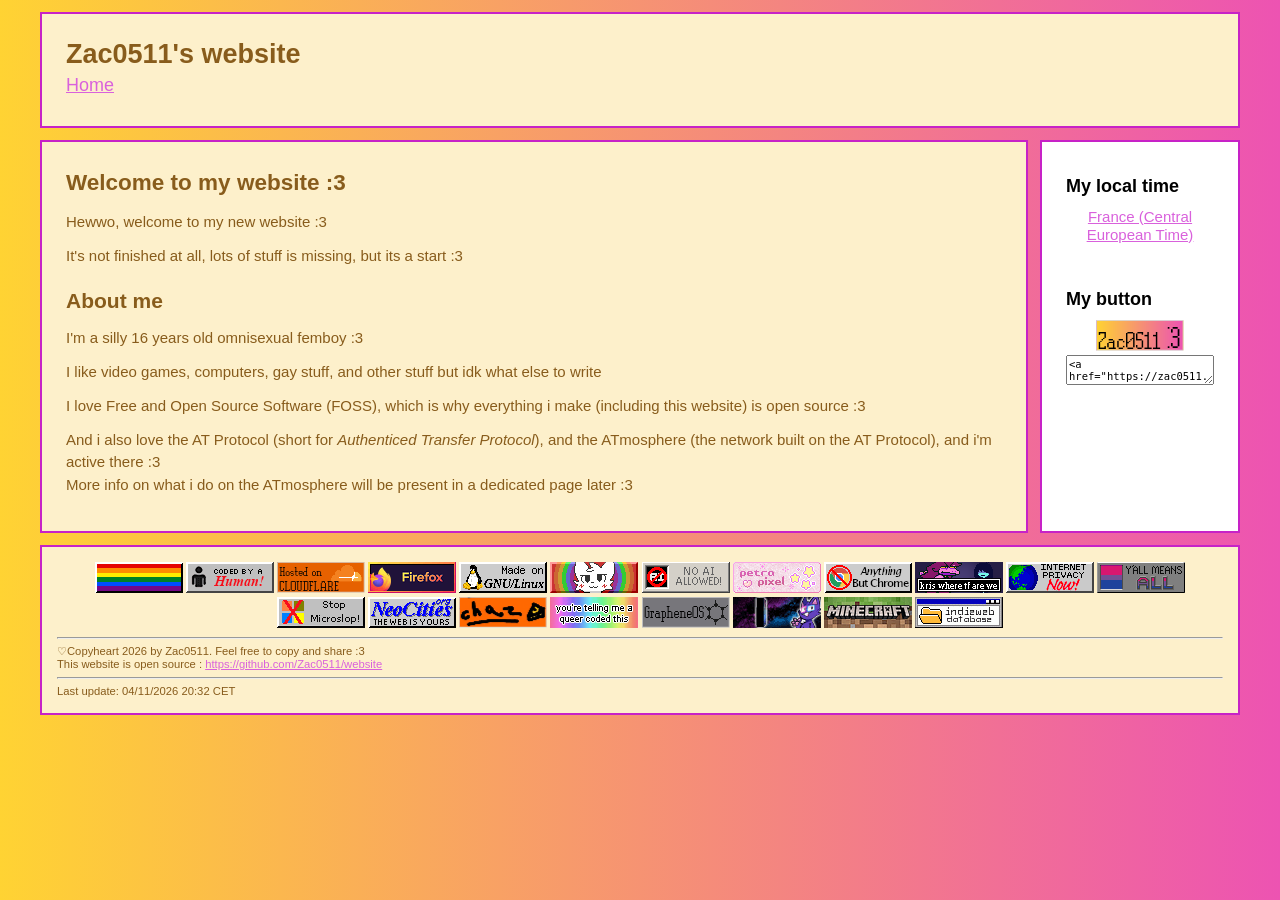
<file: index.html>
<!DOCTYPE html>
<html lang="en">
  <head>

    <!-- Change your site title: (It is shown in the tab) -->
    <title>Zac0511's website</title>

    <!-- Change your site description: (It is shown in Google results) -->
    <meta content="Zac0511's personal website :3" name="description" />

    <!-- Setting character encoding and viewport size. Do not remove. -->
    <meta charset="UTF-8">
    <meta name="viewport" content="width=device-width, initial-scale=1.0" />

    <!-- FavIcon (small image in tab), change to any image you want: -->
    <link href="/favicon.ico" rel="icon" type="image/x-icon" sizes="64x64"/>

    <!-- CSS: -->
    <!-- You will have to change this to "../style.css" if this HTML file is in a subfolder, to "../../style.css" if this HTML file is in 2 subfolders, etc. -->
    <link href="/style.css" rel="stylesheet" />
    
    <!-- JavaScript: -->
    <!-- You will have to change this to "../layout.js" if this HTML file is in a subfolder, to "../../layout.js" if this HTML file is in 2 subfolders, etc. -->
    <script src="/layout.js"></script>

    <script>
      // Template generated with petrapixel's layout generator.
      // (Please do not remove this credit.)
      // (i will indeed not remove the credit :3)
      console.log("%cTemplate generated with petrapixel's layout generator: https://petrapixel.neocities.org/coding/layout-generator", "font-size: 14pt; color: #922a45; background: #ffd3ef");
    </script>
  </head>
  <body>
    <!-- The next line is a skip-to-content link for keyboard users. Do not remove it! -->
    <a href="#content" id="skip-to-content-link">Skip to content</a>

    <div class="layout">
      
      <!-- =============================================== -->
      <!-- Header (and Sidebars) will be loaded per JavaScript! Edit layout.js to change. -->
      <!-- =============================================== -->

  
      <main id="content"> <!-- Do NOT remove the ID here -->

        <noscript>Please enable JavaScript to view this website!</noscript>

        <!-- =============================================== -->
        <!-- MAIN CONTENT -->
        <!-- =============================================== -->


        <section>

          <h1>Welcome to my website :3</h1>
          <p>Hewwo, welcome to my new website :3</p>
          <p>It's not finished at all, lots of stuff is missing, but its a start :3</p>

          <h2>About me</h2>
          <p>I'm a silly 16 years old omnisexual femboy :3</p>
          <p>I like video games, computers, gay stuff, and other stuff but idk what else to write</p>
          <p>I love Free and Open Source Software (FOSS), which is why everything i make (including this website) is open source :3</p>
          <p>And i also love the AT Protocol (short for <i>Authenticed Transfer Protocol</i>), and the ATmosphere (the network built on the AT Protocol), and i'm active there :3<br>
          More info on what i do on the ATmosphere will be present in a dedicated page later :3</p>
        </section>
      </main>
      
      <!-- =============================================== -->
      <!-- Footer will be loaded per JavaScript! Edit layout.js to change. -->
      <!-- =============================================== -->

  
    <!-- Closing .layout: -->
    </div>


    <!-- Add any additional Javascript code (<script></script>) here. -->
  </body>
</html>
</file>
<file: style.css>
/* -------------------------------------------------------- */
/* VARIABLES */
/* -------------------------------------------------------- */

/* Variables are used like this: var(--text-color) */

:root {
  /* Background Colors: */
  background: #ffd333;
  background: linear-gradient(90deg,rgba(255, 211, 51, 1) 0%, rgba(237, 83, 178, 1) 100%);
  --content-background-color: #fdf0cb;
  --sidebar-background-color: #ffffff;

  /* Text Colors: */
  --text-color: #885c1c;
  --sidebar-text-color: #000000;
  --link-color: #d961dc;
  --link-color-hover: #d50bb1;

  /* Text: */
  --font: Verdana, sans-serif;
  --heading-font: Verdana, sans-serif;
  --font-size: 15px;

  /* Other Settings: */
  --margin: 12px;
  --padding: 24px;
  --border: 2px solid #c722c7;
  --round-borders: 0px;
  --sidebar-width: 200px;
}



/* -------------------------------------------------------- */
/* BASICS */
/* -------------------------------------------------------- */

* {
  box-sizing: border-box;
}

body {
  display: flex;
  align-items: flex-start;
  justify-content: center;
  min-height: 100vh;
  font-size: var(--font-size);
  margin: 0;
  padding: var(--margin);
  color: var(--text-color);
  font-family: var(--font);
  line-height: 1.2;
  background: var(--background-color);
  background-image: url("");
  
}

::selection {
  /* (Text highlighted by the user) */
  background: rgba(0, 0, 0, 0.2);
}

mark {
  /* Text highlighted by using the <mark> element */
  text-shadow: 1px 1px 4px var(--link-color);
  background-color: inherit;
  color: var(--text-color);
}

/* Links: */
a {
  text-decoration: underline;
}

a,
a:visited {
  color: var(--link-color);
}

a:hover,
a:focus {
  color: var(--link-color-hover);
  text-decoration: none;
}

/* -------------------------------------------------------- */
/* LAYOUT */
/* -------------------------------------------------------- */

.layout {
  width: 1200px;
  display: grid;
  grid-gap: var(--margin);
  grid-template: "header header" auto "main rightSidebar" auto "footer footer" auto / auto var(--sidebar-width);
  /* Confused by the grid? Check out my tutorial: https://petrapixel.neocities.org/coding/positioning-tutorial#grid */
}

main {
  grid-area: main;
  overflow-y: auto;
  padding: var(--padding);
  background: var(--content-background-color);
  border: var(--border);
  border-radius: var(--round-borders);
}

/* -------------------------------------------------------- */
/* HEADER */
/* -------------------------------------------------------- */

header {
  grid-area: header;
  font-size: 1.2em;
  border: var(--border);
  border-radius: var(--round-borders);
  background: var(--content-background-color);
}

.header-content {
  padding: var(--padding);
}

.header-title {
  font-family: var(--heading-font);
  font-size: 1.5em;
  font-weight: bold;
}

.header-image img {
  width: 100%;
  height: auto;
}

/* -------------------------------------------------------- */
/* SIDEBARS */
/* -------------------------------------------------------- */

aside {
  grid-area: aside;
  border: var(--border);
  border-radius: var(--round-borders);
  overflow: hidden;
  background: var(--sidebar-background-color);
  padding: var(--padding);
  color: var(--sidebar-text-color);
}

.left-sidebar {
  grid-area: leftSidebar;
}

.right-sidebar {
  grid-area: rightSidebar;
}

.sidebar-title {
  font-weight: bold;
  font-size: 1.2em;
  font-family: var(--heading-font);
}

.sidebar-section:not(:last-child) {
  margin-bottom: 3em;
}

.sidebar-section ul,
.sidebar-section ol {
  padding-left: 1.5em;
}

.sidebar-section > *:not(p):not(ul):not(ol):not(blockquote) {
  margin-top: 10px;
}

/* Sidebar Blockquote: */

.sidebar-section blockquote {
  background: rgba(0, 0, 0, 0.1);
  padding: 15px;
  margin: 1em 0;
  border-radius: 10px;
  overflow: hidden;
}

.sidebar-section blockquote > *:first-child {
  margin-top: 0;
}

.sidebar-section blockquote > *:last-child {
  margin-bottom: 0;
}

/* Site Button: */

.site-button {
  display: flex;
  flex-direction: column;
  align-items: center;
}

.site-button textarea {
  font-family: monospace;
  font-size: 0.7em;
}

/* -------------------------------------------------------- */
/* FOOTER */
/* -------------------------------------------------------- */

footer {
  grid-area: footer;
  border: var(--border);
  border-radius: var(--round-borders);
  overflow: hidden;
  font-size: 0.75em;
  padding: 15px;
  background: var(--content-background-color);
  
}

footer a,
footer a:visited {
  color: var(--link-color);
}

footer a:hover,
footer a:focus {
  color: var(--link-color-hover);
}

/* -------------------------------------------------------- */
/* NAVIGATION */
/* -------------------------------------------------------- */

nav {
  margin-bottom: 3em;
}

nav .sidebar-title {
  margin-bottom: 0.5em;
}

nav ul {
  margin: 0 -5px;
  padding: 0;
  list-style: none;
  user-select: none;
}

nav ul li {
  margin-bottom: 0;
}

nav > ul li > a,
nav > ul li > strong {
  display: inline-block;
}

nav > ul li > a,
nav > ul li > details summary,
nav > ul li > strong {
  padding: 5px 10px;
}

nav > ul li > a.active,
nav > ul li > details.active summary {
  font-weight: bold;
}

nav ul summary {
  cursor: pointer;
}

nav ul ul li > a {
  padding-left: 30px;
}

/* NAVIGATION IN HEADER */

header nav {
  margin-bottom: 0;
}

header nav ul {
  display: flex;
  flex-wrap: wrap;
  margin: 0;
}

header nav ul li {
  position: relative;
}

header nav ul li:first-child > a {
  padding-left: 0;
}

header nav ul li:last-child > a {
  padding-right: 0;
}

/* Subnavigation (Drop-Down): */

header nav ul ul {
  background: var(--content-background-color);
  display: none;
  position: absolute;
  top: 100%;
  left: 10px;
  padding: 0.5em;
  z-index: 1;
  border: var(--border);
  min-width: 100%;
  box-shadow: 0px 1px 5px rgba(0,0,0,0.2);
}

header nav ul li:hover ul,
header nav ul li:focus-within ul {
  display: block;
}

header nav ul li strong {
  color: var(--link-color);
  text-decoration: underline;
  font-weight: normal;
}

header nav ul ul li a {
  display: block;
  padding-left: 0;
  padding-right: 0;
}

/* -------------------------------------------------------- */
/* CONTENT */
/* -------------------------------------------------------- */

main {
  line-height: 1.5;
}

main a,
main a:visited {
  color: var(--link-color);
}

main a:hover,
main a:focus {
  color: var(--link-color-hover);
  text-decoration-style: wavy;
}

main p,
main .image,
main .full-width-image,
main .two-columns {
  margin: 0.75em 0;
}

main ol,
main ul {
  margin: 0.5em 0;
  padding-left: 1.5em;
}

main ol li,
main ul li {
  margin-bottom: 0.2em;
  line-height: 1.3;
}

main ol {
  padding-left: 2em;
}

main blockquote {
  background: rgba(0, 0, 0, 0.1);
  padding: 15px;
  margin: 1em 0;
  border-radius: 10px;
}

main pre {
  margin: 1em 0 1.5em;
}

main code {
  text-transform: none;
}

main center {
  margin: 1em 0;
  padding: 0 1em;
}

main hr {
  border: 0;
  border-top: var(--border);
  margin: 1.5em 0;
}

/* HEADINGS: */

main h1,
main h2,
main h3,
main h4,
main h5,
main h6 {
  font-family: var(--heading-font);
  margin-bottom: 0;
  line-height: 1.5;
}

main h1:first-child,
main h2:first-child,
main h3:first-child,
main h4:first-child,
main h5:first-child,
main h6:first-child {
  margin-top: 0;
}

main h1 {
  font-size: 1.5em;
}

main h2 {
  font-size: 1.4em;
}

main h3 {
  font-size: 1.3em;
}

main h4 {
  font-size: 1.2em;
}

main h5 {
  font-size: 1.1em;
}

main h6 {
  font-size: 1em;
}

/* COLUMNS: */

.two-columns {
  display: flex;
}

.two-columns > * {
  flex: 1 1 0;
  margin: 0;
}

.two-columns > *:first-child {
  padding-right: 0.75em;
}

.two-columns > *:last-child {
  padding-left: 0.75em;
}

/* -------------------------------------------------------- */
/* CONTENT IMAGES */
/* -------------------------------------------------------- */

.image {
  display: block;
  width: auto;
  height: auto;
  max-width: 100%;
}

.full-width-image {
  display: block;
  width: 100%;
  height: auto;
}

.images {
  display: flex;
  width: calc(100% + 5px + 5px);
  margin-left: -5px;
  margin-right: -5px;
}

.images img {
  width: 100%;
  height: auto;
  padding: 5px;
  margin: 0;
  overflow: hidden;
}

/* -------------------------------------------------------- */
/* ACCESSIBILITY */
/* -------------------------------------------------------- */

/* please do not remove this. */

#skip-to-content-link {
  position: fixed;
  top: 0;
  left: 0;
  display: inline-block;
  padding: 0.375rem 0.75rem;
  line-height: 1;
  font-size: 1.25rem;
  background-color: var(--content-background-color);
  color: var(--text-color);
  transform: translateY(-3rem);
  transition: transform 0.1s ease-in;
  z-index: 99999999999;
}

#skip-to-content-link:focus,
#skip-to-content-link:focus-within {
  transform: translateY(0);
}

/* -------------------------------------------------------- */
/* MOBILE RESPONSIVE */
/* -------------------------------------------------------- */

/* CSS Code for devices < 800px */
@media (max-width: 800px) {
  body {
    font-size: 14px;
  }

  .layout {
    width: 100%;
    grid-template: "header" auto  "leftSidebar" auto "main" auto "rightSidebar" auto "footer" auto / 1fr;
    /* Confused by the grid? Check out my tutorial: https://petrapixel.neocities.org/coding/positioning-tutorial#grid */
  }

  
  

  aside {
    border-bottom: 1px solid;
    padding: 9px;
    font-size: 0.9em;
  }

  
  nav {
    padding: 0;
  }

  nav > ul {
    padding-top: 0.5em;
  }

  nav > ul li > a,
  nav > ul li > details summary,
  nav > ul li > strong {
    padding: 0.5em;
  }

  main {
    max-height: none;
    padding: 15px;
  }

  .images {
    flex-wrap: wrap;
  }

  .images img {
    width: 100%;
  }

  #skip-to-content-link {
    font-size: 1rem;
  }
}
</file>
